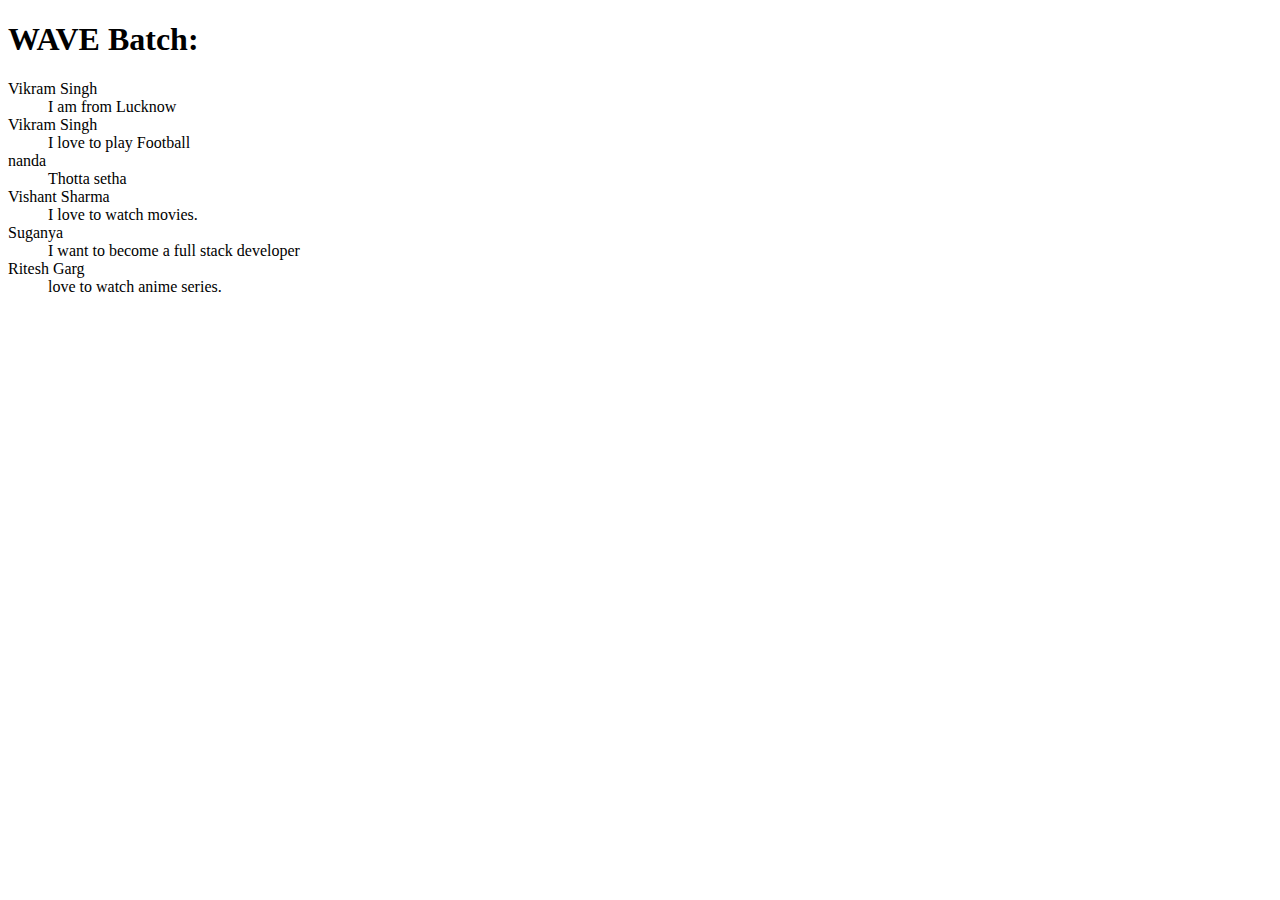
<file: wave11/index.html>
<!DOCTYPE html>
<html>
<head>
	<title>Wave11</title>
</head>
<body>
	<h1>WAVE Batch:</h1>
	<dl>
		<dt>
			Vikram Singh
		</dt>
		<dd>
			I am from Lucknow
		</dd>
		<dt>
			Vikram Singh
		</dt>
		<dd>
			I love to play Football
		</dd>

		<dt>
			nanda
		</dt>
		<dd>
			Thotta setha
		</dd>
		<dt>
			Vishant Sharma
		</dt>
		<dd>
			I love to watch movies.
		</dd>
		<dt>
			Suganya
		</dt>
		<dd>
			I want to become a full stack developer
		</dd>
		<dt>
			Ritesh Garg
		</dt>
		<dd>
			love to watch anime series.
		</dd>
	</dl>	
</body>
</html>
</file>
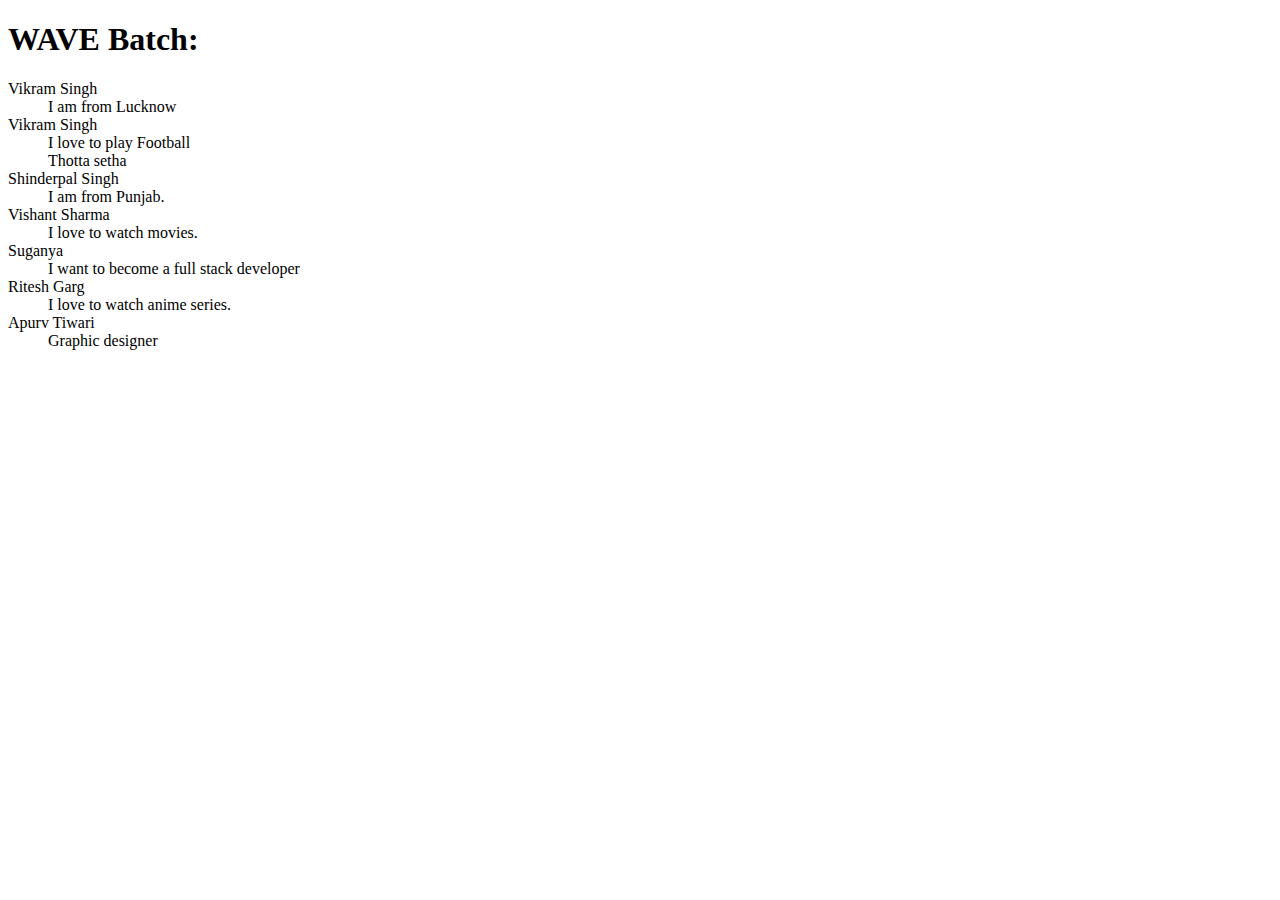
<file: new/wave11/index.html>
<!DOCTYPE html>
<html>
<head>
	<title>Wave11</title>
</head>
<body>
	<h1>WAVE Batch:</h1>
	<dl>
		<dt>
			Vikram Singh
		</dt>
		<dd>
			I am from Lucknow
		</dd>
		<dt>
			Vikram Singh
		</dt>
		<dd>
			I love to play Football
		</dd>

		<dt>
			
		</dt>
		<dd>
			Thotta setha
		</dd>
		<dt>

			Shinderpal Singh
		</dt>
		<dd>
			I am from Punjab.
		</dd>
			Vishant Sharma
		</dt>
		<dd>
			I love to watch movies.
		</dd>
		<dt>
			Suganya
		</dt>
		<dd>
			I want to become a full stack developer
		</dd>
		<dt>
			Ritesh Garg
		</dt>
		<dd>
			I love to watch anime series.
		</dd>
		<dt>Apurv Tiwari</dt>
		<dd>Graphic designer</dd>

	</dl>	
</body>
</html>
</file>
